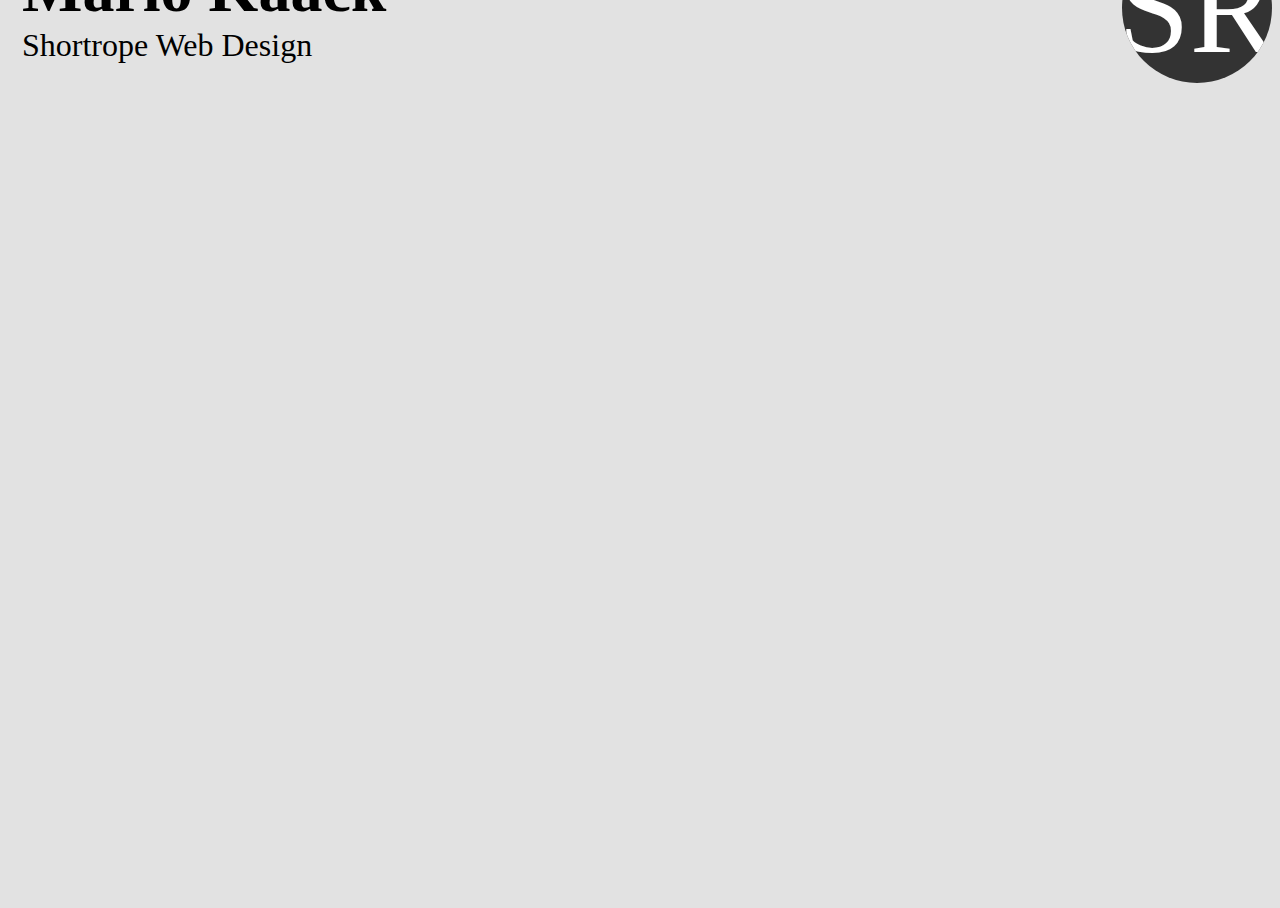
<file: bCardWebsite/Bootstrap/index.html>
<!DOCTYPE html>
<html lang="en">

<head>
  <meta charset="UTF-8">
  <meta name="viewport" content="width=device-width, initial-scale=1.0">
  <meta http-equiv="X-UA-Compatible" content="ie=edge">
  <title>Bootstrap bCard</title>
  <link rel="stylesheet" href="https://maxcdn.bootstrapcdn.com/bootstrap/4.0.0-beta.2/css/bootstrap.min.css" integrity="sha384-PsH8R72JQ3SOdhVi3uxftmaW6Vc51MKb0q5P2rRUpPvrszuE4W1povHYgTpBfshb"
    crossorigin="anonymous">
  <link rel="stylesheet" href="style.css">

</head>

<body>

  <div class="container h-100">
    <div class="row h-100">
      <div class="col-12 col-sm-5">
        <div class="initials">
          <div class="initials__container">
            <p class="initials__initials">SR</p>
          </div>
        </div>
      </div>
      <div class="col-12 col-sm-7">
        <div class="title">
        <h1 class="title__main">Mario Kaack</h1>
        <p class="title__sub">Shortrope Web Design</p>
        </div>
      </div>
    </div>
    <!-- .row -->
  </div>
  <!-- .container-fluid -->


</body>

</html>
</file>
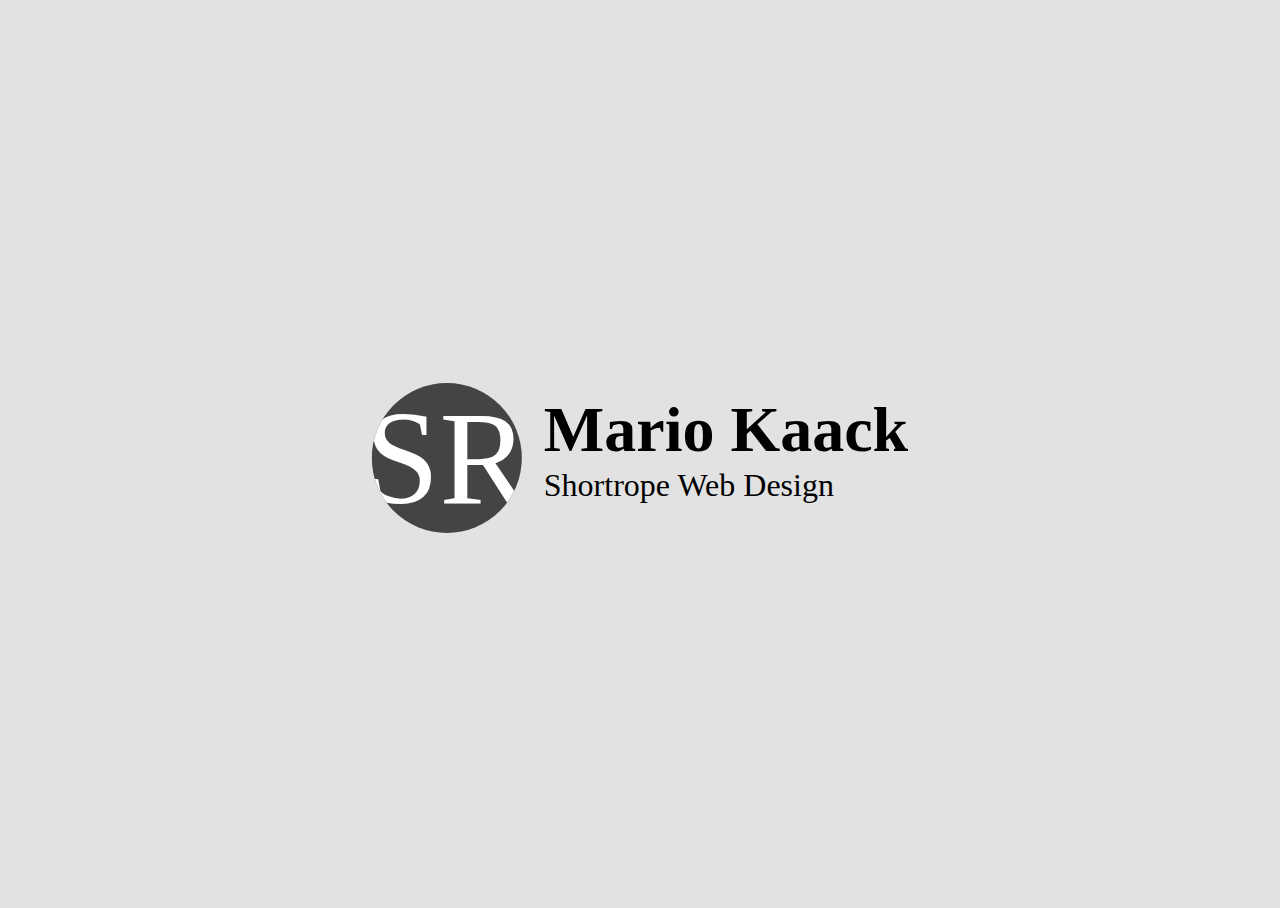
<file: bCardWebsite/html/index.html>
<!DOCTYPE html>
<html lang="en">

<head>
  <meta charset="UTF-8">
  <meta name="viewport" content="width=device-width, initial-scale=1.0">
  <meta http-equiv="X-UA-Compatible" content="ie=edge">
  <title>Document</title>
  <link rel="stylesheet" href="style.css">
</head>

<body>

  <div class="container">
    <div class="content clearfix">
      <div class="initials">
        <div class="initials__container">
          <p class="initials__initials">SR</p>
        </div>
      </div>

      <div class="title">
        <h1 class="title__main">Mario Kaack</h1>
        <p class="title__sub">Shortrope Web Design</p>
      </div>
    </div>
  </div>
  <!-- .container -->

</body>

</html>
</file>
<file: bCardWebsite/Bootstrap/style.css>
html,
body {
  background: #e2e2e2;
  height: 100%;
}

.col-12, .col-sm-5, .col-sm-7 {
  position: relative;
}

.initials {
  position: absolute;
  bottom: 15px;
  right: 50%;
  transform: translate(50%, 0);
}

.initials__container {
  width: 80px;
  height: 80px;
  font-size: 70px;
  font-family: serif;
  border-radius: 50%;
  background: #333;
  position: relative;
  overflow: hidden;
}

.initials__initials {
  color: #fff;
  margin: 0;
  padding: 0;
  position: absolute;
  top: 50%;
  left: 50%;
  transform: translate(-50%, -50%);
}

.title {
  position: absolute;
  top: 0;
  left: 50%;
  transform: translate(-50%, -10%);
  text-align: center;
}

.title__main {
  margin: 0;
}

.title__sub {
  margin: 0;
}

@media (min-width: 576px) {
  .initials {
    bottom: 50%;
    right: 0px; 
    transform: translate(0px, 50%);
  }
  .title {
    top: 50%;
    left: 0;
    transform: translate(14px, -50%);
    text-align: left;
  }
}

@media (min-width: 960px) {

.initials__container {
  width: 150px;
  height: 150px;
  font-size: 130px;
}
.title__main {
  font-size: 4em;
}

.title__sub {
  font-size: 2em;
}
</file>
<file: bCardWebsite/html/style.css>
html,
body {
  background: #e2e2e2;
  position: relative;
  height: 100%;
}

.content {
  position: absolute;
  left: 50%;
  top: 50%;
  transform: translate(-50%, -50%);
}

.initials {
  float: left;
}

.initials__container {
  width: 80px;
  height: 80px;
  font-size: 70px;
  border-radius: 50%;
  background: #444;
  position: relative;
  overflow: hidden;
}

.initials__initials {
  color: #fff;
  margin: 0;
  padding: 0;
  position: absolute;
  top: 50%;
  left: 50%;
  transform: translate(-50%, -50%);
}

.title {
  float: left;
}

.title__main {
  margin: 0;
  padding: 10px 0 0 10px;
}

.title__sub {
  margin: 0;
  padding: 0 0 0 10px;
}

.clearfix {
  display: table;
  clear: both;
  content: "";
}

@media (max-width: 576px) {
  .initials,
  .title {
    float: none;
    text-align: center;
  }
  .initials__container {
    margin: 0 auto;
  }
}

@media (min-width: 960px) {
  .initials__container {
    width: 150px;
    height: 150px;
    font-size: 134px;
  }
  .title__main {
    font-size: 4em;
    margin-left: 12px;
  }
  .title__sub {
    font-size: 2em;
    margin-left: 12px;
  }
}
</file>
